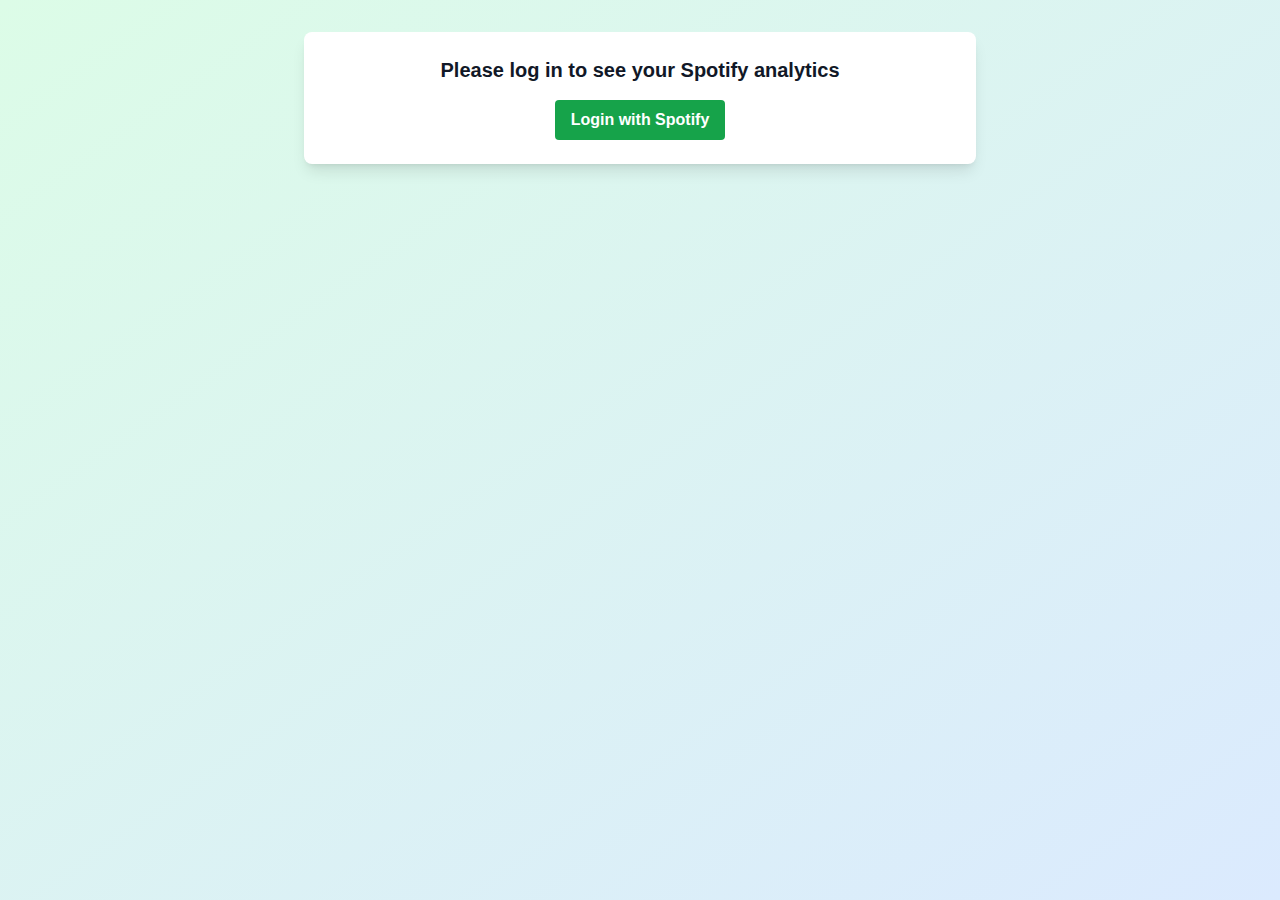
<file: index.html>
<!DOCTYPE html><html lang="en"><head><meta charSet="utf-8"/><meta name="viewport" content="width=device-width, initial-scale=1"/><link rel="preload" href="/_next/static/media/569ce4b8f30dc480-s.p.woff2" as="font" crossorigin="" type="font/woff2"/><link rel="preload" href="/_next/static/media/93f479601ee12b01-s.p.woff2" as="font" crossorigin="" type="font/woff2"/><link rel="stylesheet" href="/_next/static/css/c21e8a45419dd201.css" data-precedence="next"/><link rel="preload" as="script" fetchPriority="low" href="/_next/static/chunks/webpack-f029a09104d09cbc.js"/><script src="/_next/static/chunks/4bd1b696-42d6eb02049d68c2.js" async=""></script><script src="/_next/static/chunks/517-5064d65f1ebe8bc5.js" async=""></script><script src="/_next/static/chunks/main-app-44c8f89f9f5e29b1.js" async=""></script><script src="/_next/static/chunks/app/page-31d3cab83c7c5dbe.js" async=""></script><meta name="next-size-adjust" content=""/><title>Monthly Wrapped!</title><meta name="description" content="Spotify Wrapped - but monthly!"/><link rel="icon" href="/favicon.ico" type="image/x-icon" sizes="16x16"/><script src="/_next/static/chunks/polyfills-42372ed130431b0a.js" noModule=""></script></head><body><div class="min-h-screen bg-gradient-to-br from-green-100 to-blue-100 p-8"><div class="max-w-2xl mx-auto bg-white rounded-lg shadow-lg p-6"><div class="text-center"><p>Loading your Spotify data...</p></div></div></div><script src="/_next/static/chunks/webpack-f029a09104d09cbc.js" async=""></script><script>(self.__next_f=self.__next_f||[]).push([0])</script><script>self.__next_f.push([1,"1:\"$Sreact.fragment\"\n2:I[5244,[],\"\"]\n3:I[3866,[],\"\"]\n4:I[7033,[],\"ClientPageRoot\"]\n5:I[5235,[\"974\",\"static/chunks/app/page-31d3cab83c7c5dbe.js\"],\"default\"]\n8:I[6213,[],\"OutletBoundary\"]\na:I[6213,[],\"MetadataBoundary\"]\nc:I[6213,[],\"ViewportBoundary\"]\ne:I[4835,[],\"\"]\n:HL[\"/_next/static/media/569ce4b8f30dc480-s.p.woff2\",\"font\",{\"crossOrigin\":\"\",\"type\":\"font/woff2\"}]\n:HL[\"/_next/static/media/93f479601ee12b01-s.p.woff2\",\"font\",{\"crossOrigin\":\"\",\"type\":\"font/woff2\"}]\n:HL[\"/_next/static/css/c21e8a45419dd201.css\",\"style\"]\n"])</script><script>self.__next_f.push([1,"0:{\"P\":null,\"b\":\"1IUOlmJG9quxC3RUMIY3f\",\"p\":\"\",\"c\":[\"\",\"\"],\"i\":false,\"f\":[[[\"\",{\"children\":[\"__PAGE__\",{}]},\"$undefined\",\"$undefined\",true],[\"\",[\"$\",\"$1\",\"c\",{\"children\":[[[\"$\",\"link\",\"0\",{\"rel\":\"stylesheet\",\"href\":\"/_next/static/css/c21e8a45419dd201.css\",\"precedence\":\"next\",\"crossOrigin\":\"$undefined\",\"nonce\":\"$undefined\"}]],[\"$\",\"html\",null,{\"lang\":\"en\",\"children\":[\"$\",\"body\",null,{\"children\":[\"$\",\"$L2\",null,{\"parallelRouterKey\":\"children\",\"segmentPath\":[\"children\"],\"error\":\"$undefined\",\"errorStyles\":\"$undefined\",\"errorScripts\":\"$undefined\",\"template\":[\"$\",\"$L3\",null,{}],\"templateStyles\":\"$undefined\",\"templateScripts\":\"$undefined\",\"notFound\":[[],[[\"$\",\"title\",null,{\"children\":\"404: This page could not be found.\"}],[\"$\",\"div\",null,{\"style\":{\"fontFamily\":\"system-ui,\\\"Segoe UI\\\",Roboto,Helvetica,Arial,sans-serif,\\\"Apple Color Emoji\\\",\\\"Segoe UI Emoji\\\"\",\"height\":\"100vh\",\"textAlign\":\"center\",\"display\":\"flex\",\"flexDirection\":\"column\",\"alignItems\":\"center\",\"justifyContent\":\"center\"},\"children\":[\"$\",\"div\",null,{\"children\":[[\"$\",\"style\",null,{\"dangerouslySetInnerHTML\":{\"__html\":\"body{color:#000;background:#fff;margin:0}.next-error-h1{border-right:1px solid rgba(0,0,0,.3)}@media (prefers-color-scheme:dark){body{color:#fff;background:#000}.next-error-h1{border-right:1px solid rgba(255,255,255,.3)}}\"}}],[\"$\",\"h1\",null,{\"className\":\"next-error-h1\",\"style\":{\"display\":\"inline-block\",\"margin\":\"0 20px 0 0\",\"padding\":\"0 23px 0 0\",\"fontSize\":24,\"fontWeight\":500,\"verticalAlign\":\"top\",\"lineHeight\":\"49px\"},\"children\":404}],[\"$\",\"div\",null,{\"style\":{\"display\":\"inline-block\"},\"children\":[\"$\",\"h2\",null,{\"style\":{\"fontSize\":14,\"fontWeight\":400,\"lineHeight\":\"49px\",\"margin\":0},\"children\":\"This page could not be found.\"}]}]]}]}]]],\"forbidden\":\"$undefined\",\"unauthorized\":\"$undefined\"}]}]}]]}],{\"children\":[\"__PAGE__\",[\"$\",\"$1\",\"c\",{\"children\":[[\"$\",\"$L4\",null,{\"Component\":\"$5\",\"searchParams\":{},\"params\":{},\"promises\":[\"$@6\",\"$@7\"]}],null,[\"$\",\"$L8\",null,{\"children\":\"$L9\"}]]}],{},null,false]},null,false],[\"$\",\"$1\",\"h\",{\"children\":[null,[\"$\",\"$1\",\"P3DkgvrhT6g-UUVBYb9jM\",{\"children\":[[\"$\",\"$La\",null,{\"children\":\"$Lb\"}],[\"$\",\"$Lc\",null,{\"children\":\"$Ld\"}],[\"$\",\"meta\",null,{\"name\":\"next-size-adjust\",\"content\":\"\"}]]}]]}],false]],\"m\":\"$undefined\",\"G\":[\"$e\",\"$undefined\"],\"s\":false,\"S\":true}\n"])</script><script>self.__next_f.push([1,"6:{}\n7:{}\n"])</script><script>self.__next_f.push([1,"d:[[\"$\",\"meta\",\"0\",{\"name\":\"viewport\",\"content\":\"width=device-width, initial-scale=1\"}]]\nb:[[\"$\",\"meta\",\"0\",{\"charSet\":\"utf-8\"}],[\"$\",\"title\",\"1\",{\"children\":\"Monthly Wrapped!\"}],[\"$\",\"meta\",\"2\",{\"name\":\"description\",\"content\":\"Spotify Wrapped - but monthly!\"}],[\"$\",\"link\",\"3\",{\"rel\":\"icon\",\"href\":\"/favicon.ico\",\"type\":\"image/x-icon\",\"sizes\":\"16x16\"}]]\n"])</script><script>self.__next_f.push([1,"9:null\n"])</script></body></html>
</file>
<file: _next/static/css/c21e8a45419dd201.css>
@font-face{font-family:Geist;font-style:normal;font-weight:100 900;font-display:swap;src:url(/_next/static/media/ba015fad6dcf6784-s.woff2) format("woff2");unicode-range:u+0100-02ba,u+02bd-02c5,u+02c7-02cc,u+02ce-02d7,u+02dd-02ff,u+0304,u+0308,u+0329,u+1d00-1dbf,u+1e00-1e9f,u+1ef2-1eff,u+2020,u+20a0-20ab,u+20ad-20c0,u+2113,u+2c60-2c7f,u+a720-a7ff}@font-face{font-family:Geist;font-style:normal;font-weight:100 900;font-display:swap;src:url(/_next/static/media/569ce4b8f30dc480-s.p.woff2) format("woff2");unicode-range:u+00??,u+0131,u+0152-0153,u+02bb-02bc,u+02c6,u+02da,u+02dc,u+0304,u+0308,u+0329,u+2000-206f,u+20ac,u+2122,u+2191,u+2193,u+2212,u+2215,u+feff,u+fffd}@font-face{font-family:Geist Fallback;src:local("Arial");ascent-override:95.94%;descent-override:28.16%;line-gap-override:0.00%;size-adjust:104.76%}.__className_4d318d{font-family:Geist,Geist Fallback;font-style:normal}.__variable_4d318d{--font-geist-sans:"Geist","Geist Fallback"}@font-face{font-family:Geist Mono;font-style:normal;font-weight:100 900;font-display:swap;src:url(/_next/static/media/747892c23ea88013-s.woff2) format("woff2");unicode-range:u+0100-02ba,u+02bd-02c5,u+02c7-02cc,u+02ce-02d7,u+02dd-02ff,u+0304,u+0308,u+0329,u+1d00-1dbf,u+1e00-1e9f,u+1ef2-1eff,u+2020,u+20a0-20ab,u+20ad-20c0,u+2113,u+2c60-2c7f,u+a720-a7ff}@font-face{font-family:Geist Mono;font-style:normal;font-weight:100 900;font-display:swap;src:url(/_next/static/media/93f479601ee12b01-s.p.woff2) format("woff2");unicode-range:u+00??,u+0131,u+0152-0153,u+02bb-02bc,u+02c6,u+02da,u+02dc,u+0304,u+0308,u+0329,u+2000-206f,u+20ac,u+2122,u+2191,u+2193,u+2212,u+2215,u+feff,u+fffd}@font-face{font-family:Geist Mono Fallback;src:local("Arial");ascent-override:74.67%;descent-override:21.92%;line-gap-override:0.00%;size-adjust:134.59%}.__className_ea5f4b{font-family:Geist Mono,Geist Mono Fallback;font-style:normal}.__variable_ea5f4b{--font-geist-mono:"Geist Mono","Geist Mono Fallback"}*,:after,:before{--tw-border-spacing-x:0;--tw-border-spacing-y:0;--tw-translate-x:0;--tw-translate-y:0;--tw-rotate:0;--tw-skew-x:0;--tw-skew-y:0;--tw-scale-x:1;--tw-scale-y:1;--tw-pan-x: ;--tw-pan-y: ;--tw-pinch-zoom: ;--tw-scroll-snap-strictness:proximity;--tw-gradient-from-position: ;--tw-gradient-via-position: ;--tw-gradient-to-position: ;--tw-ordinal: ;--tw-slashed-zero: ;--tw-numeric-figure: ;--tw-numeric-spacing: ;--tw-numeric-fraction: ;--tw-ring-inset: ;--tw-ring-offset-width:0px;--tw-ring-offset-color:#fff;--tw-ring-color:rgba(59,130,246,.5);--tw-ring-offset-shadow:0 0 #0000;--tw-ring-shadow:0 0 #0000;--tw-shadow:0 0 #0000;--tw-shadow-colored:0 0 #0000;--tw-blur: ;--tw-brightness: ;--tw-contrast: ;--tw-grayscale: ;--tw-hue-rotate: ;--tw-invert: ;--tw-saturate: ;--tw-sepia: ;--tw-drop-shadow: ;--tw-backdrop-blur: ;--tw-backdrop-brightness: ;--tw-backdrop-contrast: ;--tw-backdrop-grayscale: ;--tw-backdrop-hue-rotate: ;--tw-backdrop-invert: ;--tw-backdrop-opacity: ;--tw-backdrop-saturate: ;--tw-backdrop-sepia: ;--tw-contain-size: ;--tw-contain-layout: ;--tw-contain-paint: ;--tw-contain-style: }::backdrop{--tw-border-spacing-x:0;--tw-border-spacing-y:0;--tw-translate-x:0;--tw-translate-y:0;--tw-rotate:0;--tw-skew-x:0;--tw-skew-y:0;--tw-scale-x:1;--tw-scale-y:1;--tw-pan-x: ;--tw-pan-y: ;--tw-pinch-zoom: ;--tw-scroll-snap-strictness:proximity;--tw-gradient-from-position: ;--tw-gradient-via-position: ;--tw-gradient-to-position: ;--tw-ordinal: ;--tw-slashed-zero: ;--tw-numeric-figure: ;--tw-numeric-spacing: ;--tw-numeric-fraction: ;--tw-ring-inset: ;--tw-ring-offset-width:0px;--tw-ring-offset-color:#fff;--tw-ring-color:rgba(59,130,246,.5);--tw-ring-offset-shadow:0 0 #0000;--tw-ring-shadow:0 0 #0000;--tw-shadow:0 0 #0000;--tw-shadow-colored:0 0 #0000;--tw-blur: ;--tw-brightness: ;--tw-contrast: ;--tw-grayscale: ;--tw-hue-rotate: ;--tw-invert: ;--tw-saturate: ;--tw-sepia: ;--tw-drop-shadow: ;--tw-backdrop-blur: ;--tw-backdrop-brightness: ;--tw-backdrop-contrast: ;--tw-backdrop-grayscale: ;--tw-backdrop-hue-rotate: ;--tw-backdrop-invert: ;--tw-backdrop-opacity: ;--tw-backdrop-saturate: ;--tw-backdrop-sepia: ;--tw-contain-size: ;--tw-contain-layout: ;--tw-contain-paint: ;--tw-contain-style: }/*
! tailwindcss v3.4.17 | MIT License | https://tailwindcss.com
*/*,:after,:before{box-sizing:border-box;border:0 solid #e5e7eb}:after,:before{--tw-content:""}:host,html{line-height:1.5;-webkit-text-size-adjust:100%;-moz-tab-size:4;tab-size:4;font-family:ui-sans-serif,system-ui,sans-serif,Apple Color Emoji,Segoe UI Emoji,Segoe UI Symbol,Noto Color Emoji;font-feature-settings:normal;font-variation-settings:normal;-webkit-tap-highlight-color:transparent}body{margin:0;line-height:inherit}hr{height:0;color:inherit;border-top-width:1px}abbr:where([title]){text-decoration:underline dotted}h1,h2,h3,h4,h5,h6{font-size:inherit;font-weight:inherit}a{color:inherit;text-decoration:inherit}b,strong{font-weight:bolder}code,kbd,pre,samp{font-family:ui-monospace,SFMono-Regular,Menlo,Monaco,Consolas,Liberation Mono,Courier New,monospace;font-feature-settings:normal;font-variation-settings:normal;font-size:1em}small{font-size:80%}sub,sup{font-size:75%;line-height:0;position:relative;vertical-align:baseline}sub{bottom:-.25em}sup{top:-.5em}table{text-indent:0;border-color:inherit;border-collapse:collapse}button,input,optgroup,select,textarea{font-family:inherit;font-feature-settings:inherit;font-variation-settings:inherit;font-size:100%;font-weight:inherit;line-height:inherit;letter-spacing:inherit;color:inherit;margin:0;padding:0}button,select{text-transform:none}button,input:where([type=button]),input:where([type=reset]),input:where([type=submit]){-webkit-appearance:button;background-color:transparent;background-image:none}:-moz-focusring{outline:auto}:-moz-ui-invalid{box-shadow:none}progress{vertical-align:baseline}::-webkit-inner-spin-button,::-webkit-outer-spin-button{height:auto}[type=search]{-webkit-appearance:textfield;outline-offset:-2px}::-webkit-search-decoration{-webkit-appearance:none}::-webkit-file-upload-button{-webkit-appearance:button;font:inherit}summary{display:list-item}blockquote,dd,dl,figure,h1,h2,h3,h4,h5,h6,hr,p,pre{margin:0}fieldset{margin:0}fieldset,legend{padding:0}menu,ol,ul{list-style:none;margin:0;padding:0}dialog{padding:0}textarea{resize:vertical}input::placeholder,textarea::placeholder{opacity:1;color:#9ca3af}[role=button],button{cursor:pointer}:disabled{cursor:default}audio,canvas,embed,iframe,img,object,svg,video{display:block;vertical-align:middle}img,video{max-width:100%;height:auto}[hidden]:where(:not([hidden=until-found])){display:none}.mx-auto{margin-left:auto;margin-right:auto}.mb-2{margin-bottom:.5rem}.mb-4{margin-bottom:1rem}.mb-6{margin-bottom:1.5rem}.mb-8{margin-bottom:2rem}.flex{display:flex}.grid{display:grid}.hidden{display:none}.h-1\.5{height:.375rem}.h-16{height:4rem}.h-2{height:.5rem}.h-64{height:16rem}.min-h-screen{min-height:100vh}.w-16{width:4rem}.w-2{width:.5rem}.w-64{width:16rem}.w-8{width:2rem}.w-full{width:100%}.max-w-2xl{max-width:42rem}.max-w-6xl{max-width:72rem}.flex-1{flex:1 1 0%}@keyframes pulse{50%{opacity:.5}}.animate-pulse{animation:pulse 2s cubic-bezier(.4,0,.6,1) infinite}.flex-col{flex-direction:column}.items-center{align-items:center}.justify-center{justify-content:center}.justify-between{justify-content:space-between}.gap-2{gap:.5rem}.gap-4{gap:1rem}.gap-6{gap:1.5rem}.space-x-6>:not([hidden])~:not([hidden]){--tw-space-x-reverse:0;margin-right:calc(1.5rem * var(--tw-space-x-reverse));margin-left:calc(1.5rem * calc(1 - var(--tw-space-x-reverse)))}.space-y-2>:not([hidden])~:not([hidden]){--tw-space-y-reverse:0;margin-top:calc(.5rem * calc(1 - var(--tw-space-y-reverse)));margin-bottom:calc(.5rem * var(--tw-space-y-reverse))}.space-y-4>:not([hidden])~:not([hidden]){--tw-space-y-reverse:0;margin-top:calc(1rem * calc(1 - var(--tw-space-y-reverse)));margin-bottom:calc(1rem * var(--tw-space-y-reverse))}.space-y-8>:not([hidden])~:not([hidden]){--tw-space-y-reverse:0;margin-top:calc(2rem * calc(1 - var(--tw-space-y-reverse)));margin-bottom:calc(2rem * var(--tw-space-y-reverse))}.rounded{border-radius:.25rem}.rounded-full{border-radius:9999px}.rounded-lg{border-radius:.5rem}.bg-gray-200{--tw-bg-opacity:1;background-color:rgb(229 231 235/var(--tw-bg-opacity,1))}.bg-gray-50{--tw-bg-opacity:1;background-color:rgb(249 250 251/var(--tw-bg-opacity,1))}.bg-green-500{--tw-bg-opacity:1;background-color:rgb(34 197 94/var(--tw-bg-opacity,1))}.bg-green-600{--tw-bg-opacity:1;background-color:rgb(22 163 74/var(--tw-bg-opacity,1))}.bg-white{--tw-bg-opacity:1;background-color:rgb(255 255 255/var(--tw-bg-opacity,1))}.bg-gradient-to-br{background-image:linear-gradient(to bottom right,var(--tw-gradient-stops))}.from-green-100{--tw-gradient-from:#dcfce7 var(--tw-gradient-from-position);--tw-gradient-to:rgba(220,252,231,0) var(--tw-gradient-to-position);--tw-gradient-stops:var(--tw-gradient-from),var(--tw-gradient-to)}.to-blue-100{--tw-gradient-to:#dbeafe var(--tw-gradient-to-position)}.p-2{padding:.5rem}.p-3{padding:.75rem}.p-4{padding:1rem}.p-6{padding:1.5rem}.p-8{padding:2rem}.px-4{padding-left:1rem;padding-right:1rem}.py-2{padding-top:.5rem;padding-bottom:.5rem}.text-center{text-align:center}.text-2xl{font-size:1.5rem;line-height:2rem}.text-3xl{font-size:1.875rem;line-height:2.25rem}.text-4xl{font-size:2.25rem;line-height:2.5rem}.text-lg{font-size:1.125rem;line-height:1.75rem}.text-sm{font-size:.875rem;line-height:1.25rem}.text-xl{font-size:1.25rem;line-height:1.75rem}.font-bold{font-weight:700}.font-medium{font-weight:500}.font-semibold{font-weight:600}.text-gray-400{--tw-text-opacity:1;color:rgb(156 163 175/var(--tw-text-opacity,1))}.text-gray-500{--tw-text-opacity:1;color:rgb(107 114 128/var(--tw-text-opacity,1))}.text-gray-600{--tw-text-opacity:1;color:rgb(75 85 99/var(--tw-text-opacity,1))}.text-gray-900{--tw-text-opacity:1;color:rgb(17 24 39/var(--tw-text-opacity,1))}.text-green-600{--tw-text-opacity:1;color:rgb(22 163 74/var(--tw-text-opacity,1))}.text-white{--tw-text-opacity:1;color:rgb(255 255 255/var(--tw-text-opacity,1))}.shadow-lg{--tw-shadow:0 10px 15px -3px rgba(0,0,0,.1),0 4px 6px -4px rgba(0,0,0,.1);--tw-shadow-colored:0 10px 15px -3px var(--tw-shadow-color),0 4px 6px -4px var(--tw-shadow-color)}.shadow-lg,.shadow-md{box-shadow:var(--tw-ring-offset-shadow,0 0 #0000),var(--tw-ring-shadow,0 0 #0000),var(--tw-shadow)}.shadow-md{--tw-shadow:0 4px 6px -1px rgba(0,0,0,.1),0 2px 4px -2px rgba(0,0,0,.1);--tw-shadow-colored:0 4px 6px -1px var(--tw-shadow-color),0 2px 4px -2px var(--tw-shadow-color)}.transition-all{transition-property:all;transition-timing-function:cubic-bezier(.4,0,.2,1);transition-duration:.15s}.transition-colors{transition-property:color,background-color,border-color,text-decoration-color,fill,stroke;transition-timing-function:cubic-bezier(.4,0,.2,1);transition-duration:.15s}.duration-1000{transition-duration:1s}:root{--background:#fff;--foreground:#171717}@media (prefers-color-scheme:dark){:root{--background:#0a0a0a;--foreground:#ededed}}body{color:var(--foreground);background:var(--background);font-family:Arial,Helvetica,sans-serif}.hover\:bg-gray-100:hover{--tw-bg-opacity:1;background-color:rgb(243 244 246/var(--tw-bg-opacity,1))}.hover\:bg-green-700:hover{--tw-bg-opacity:1;background-color:rgb(21 128 61/var(--tw-bg-opacity,1))}@media (min-width:768px){.md\:grid-cols-2{grid-template-columns:repeat(2,minmax(0,1fr))}}
</file>
